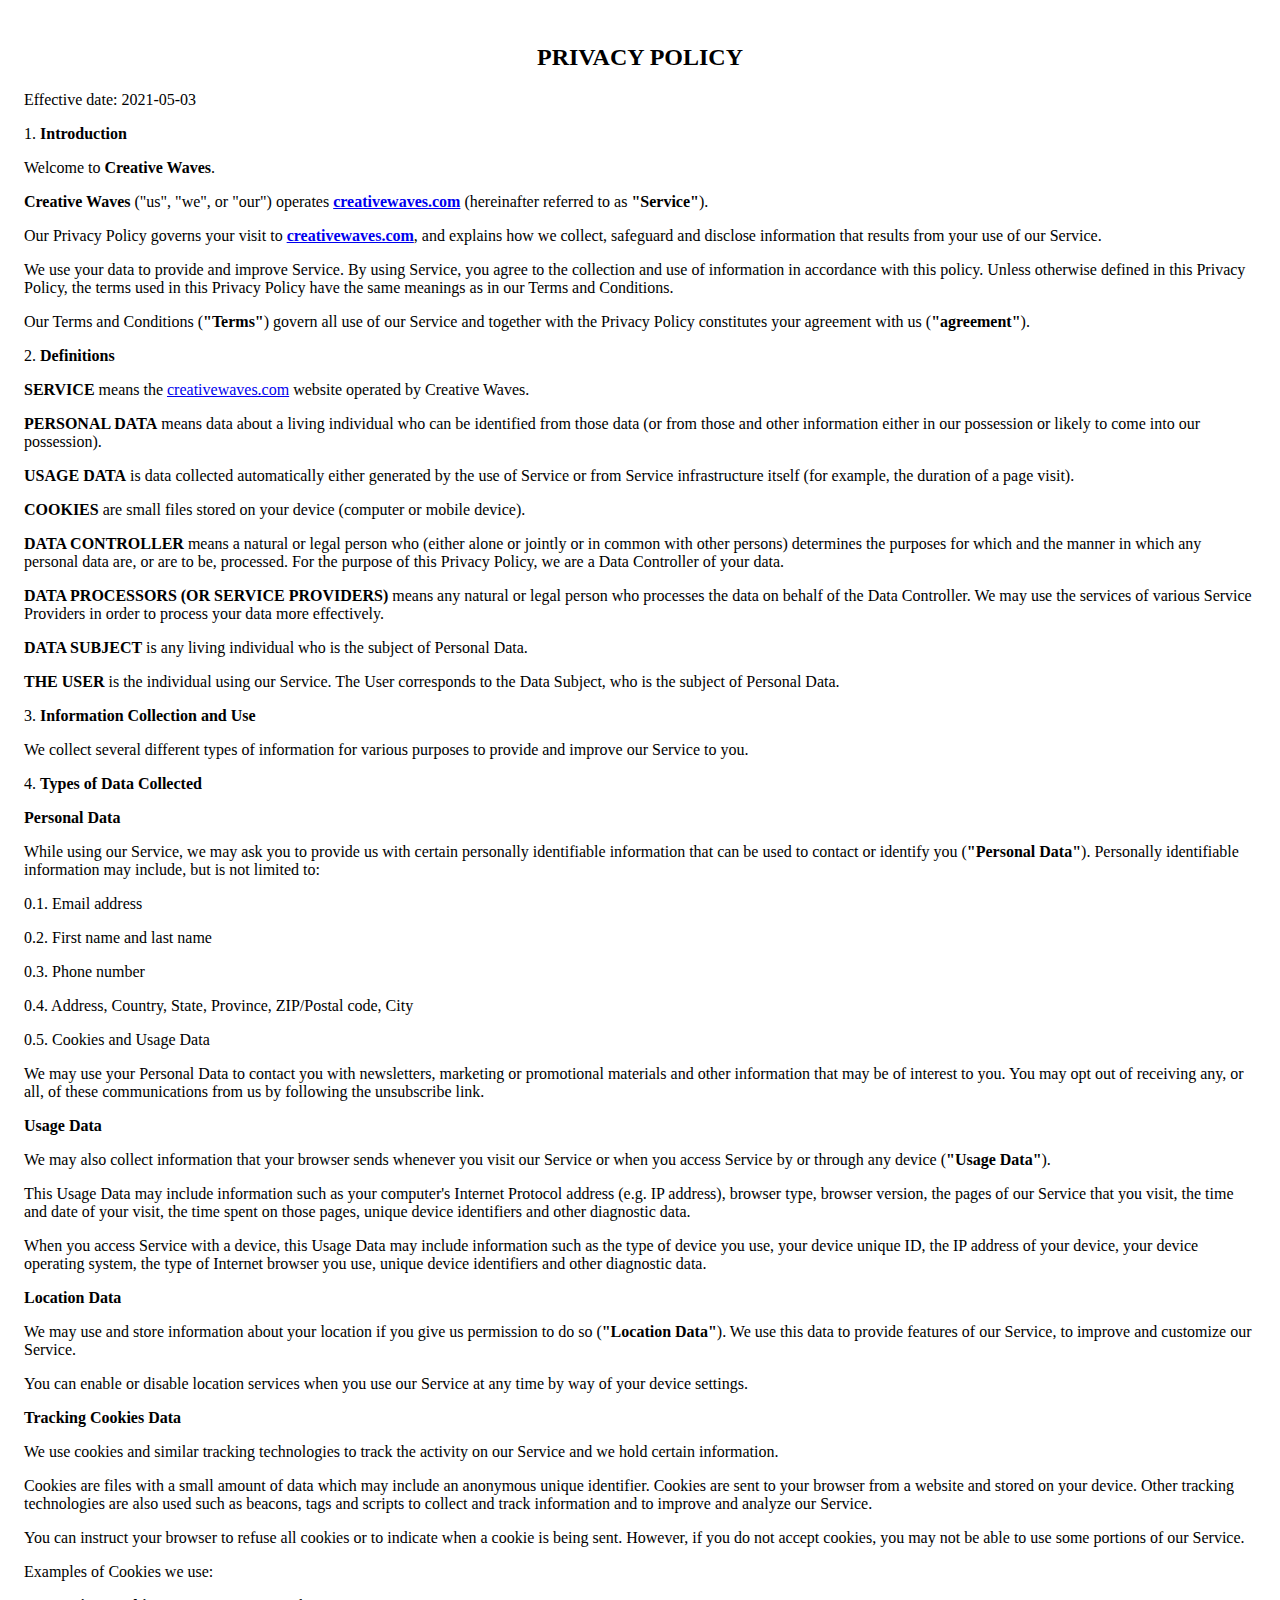
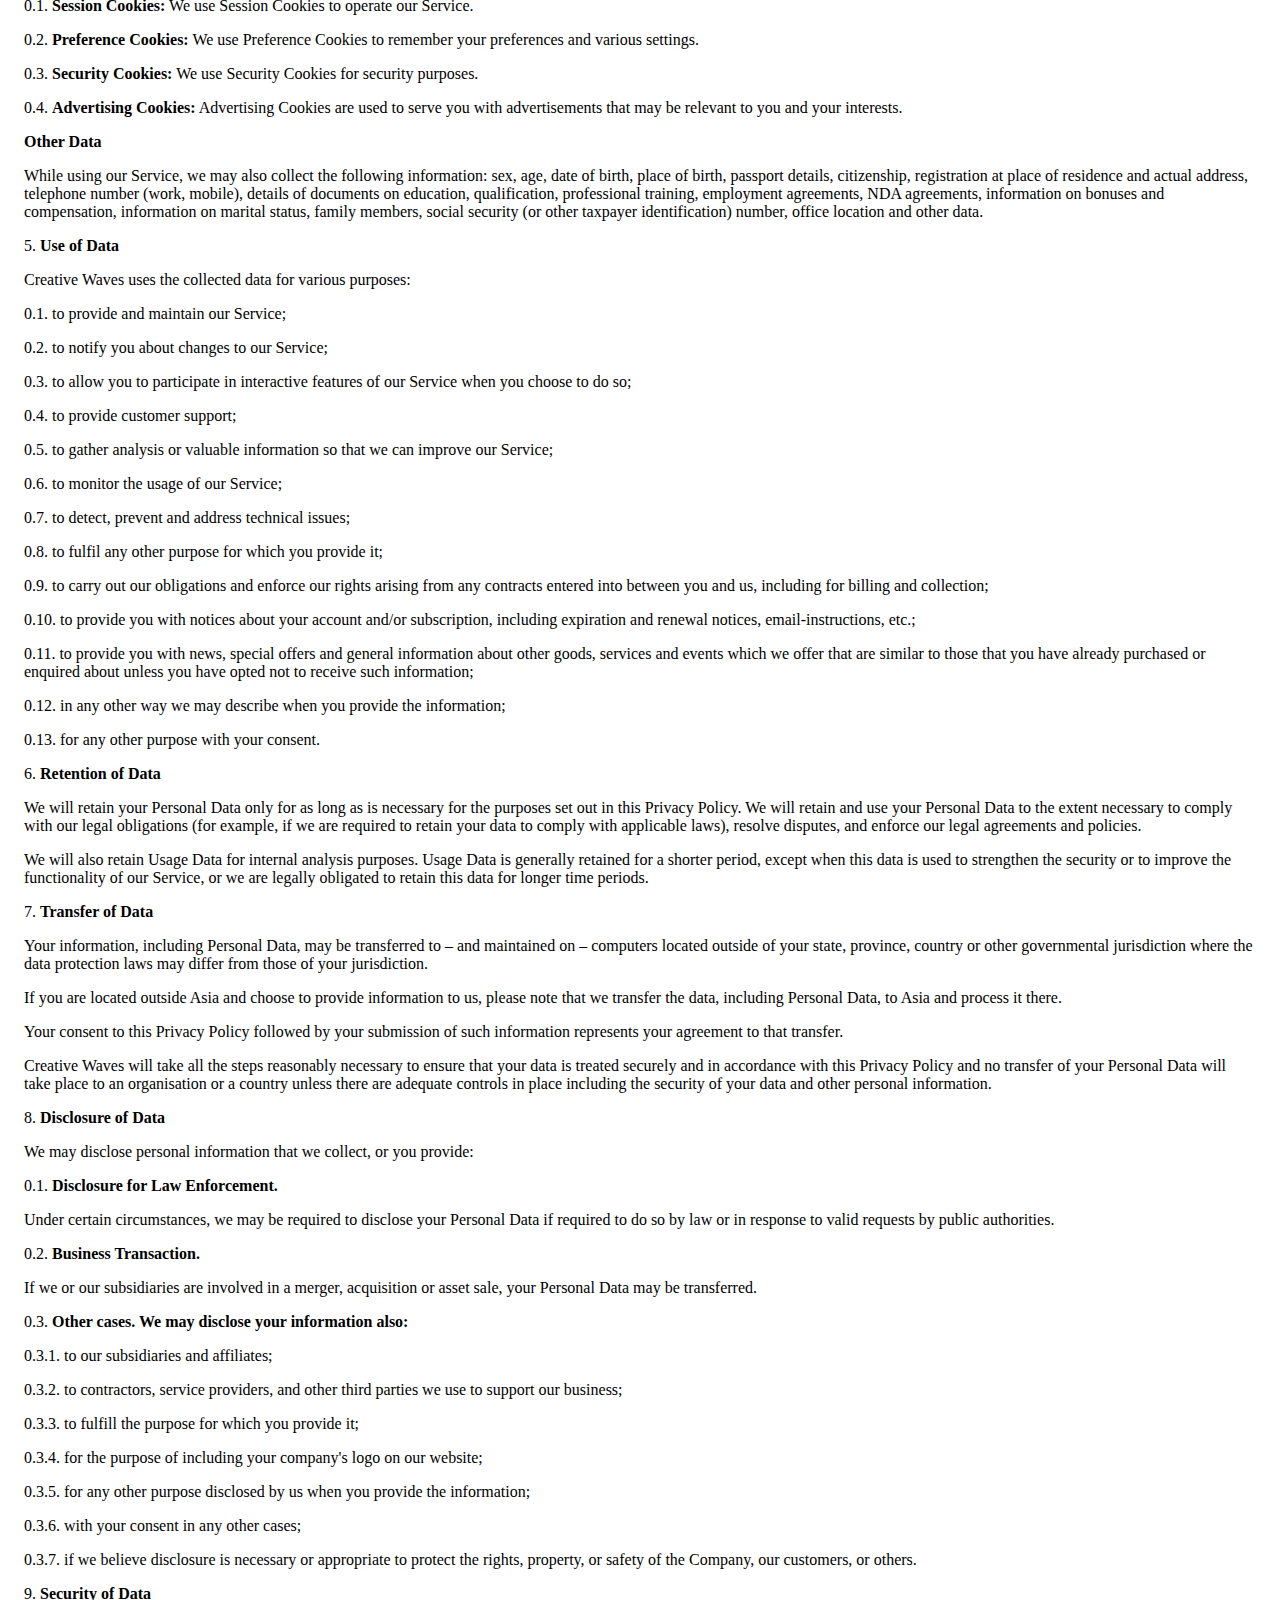
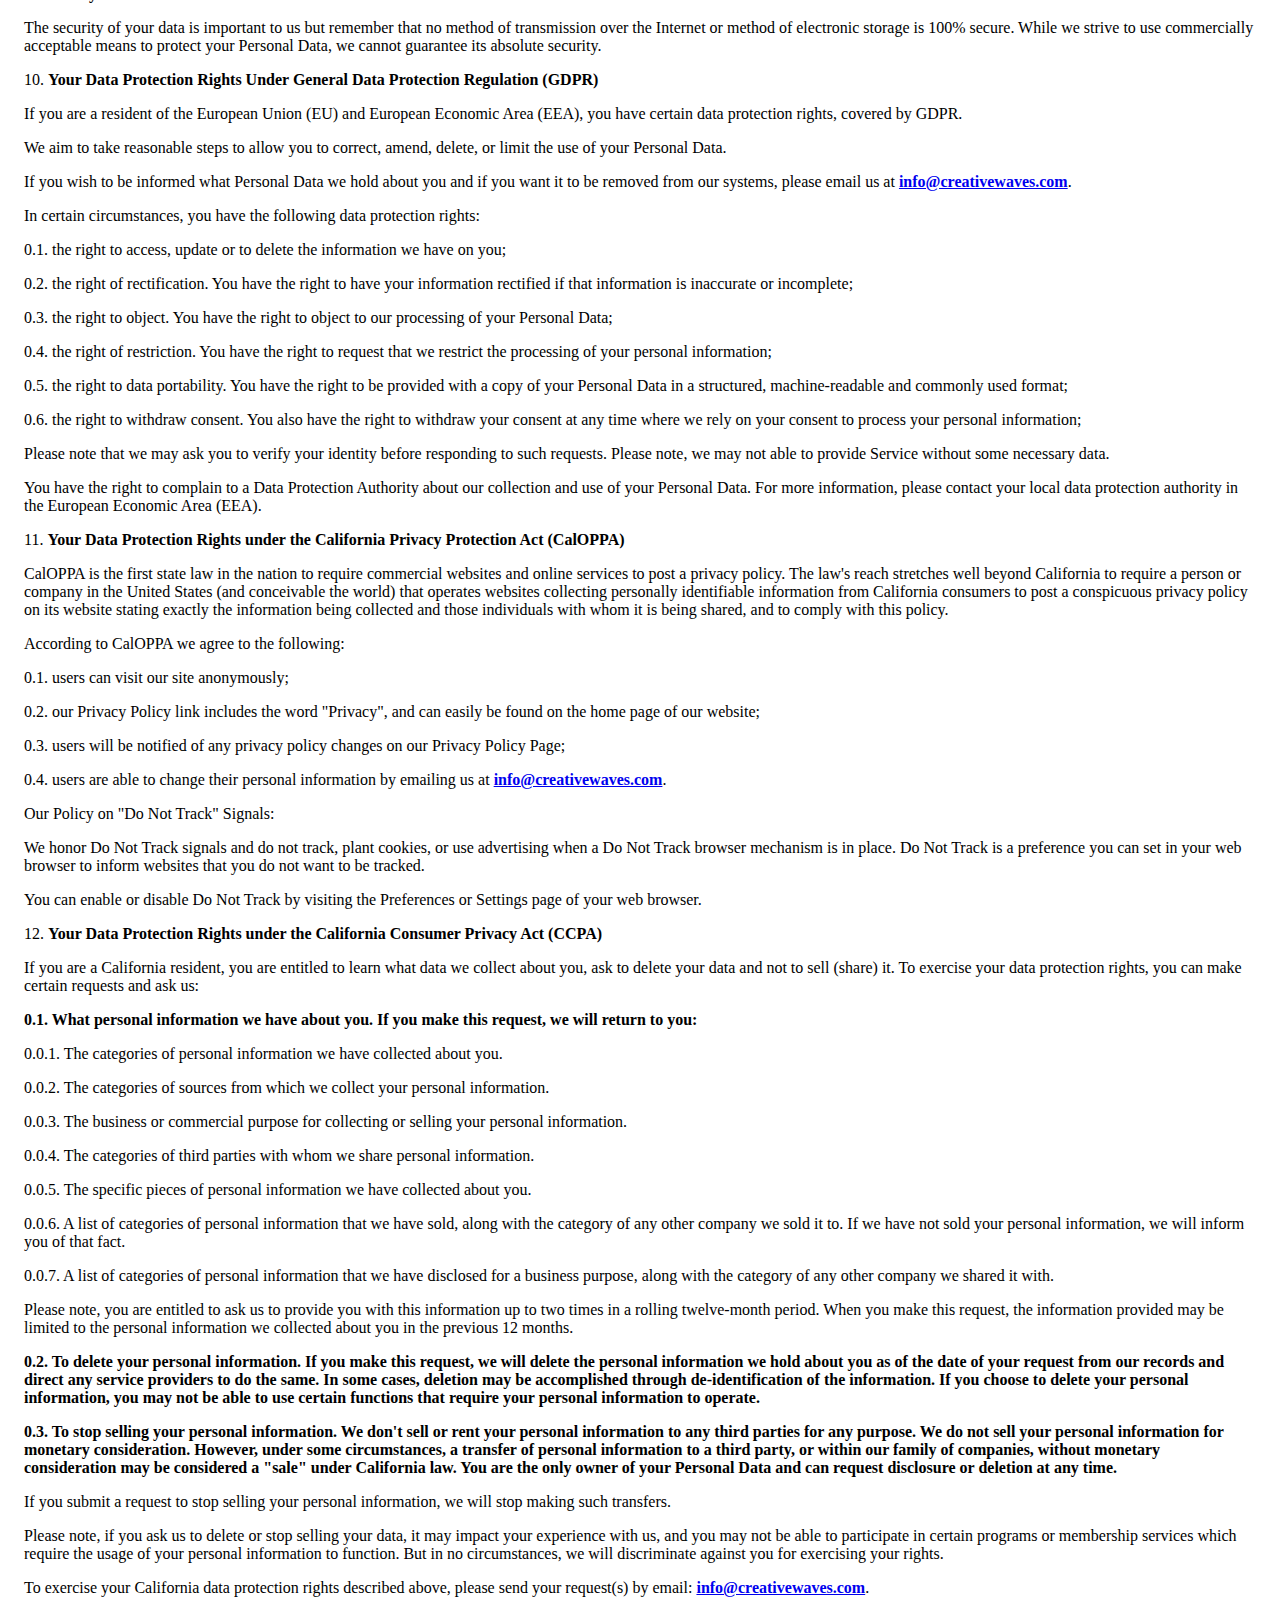
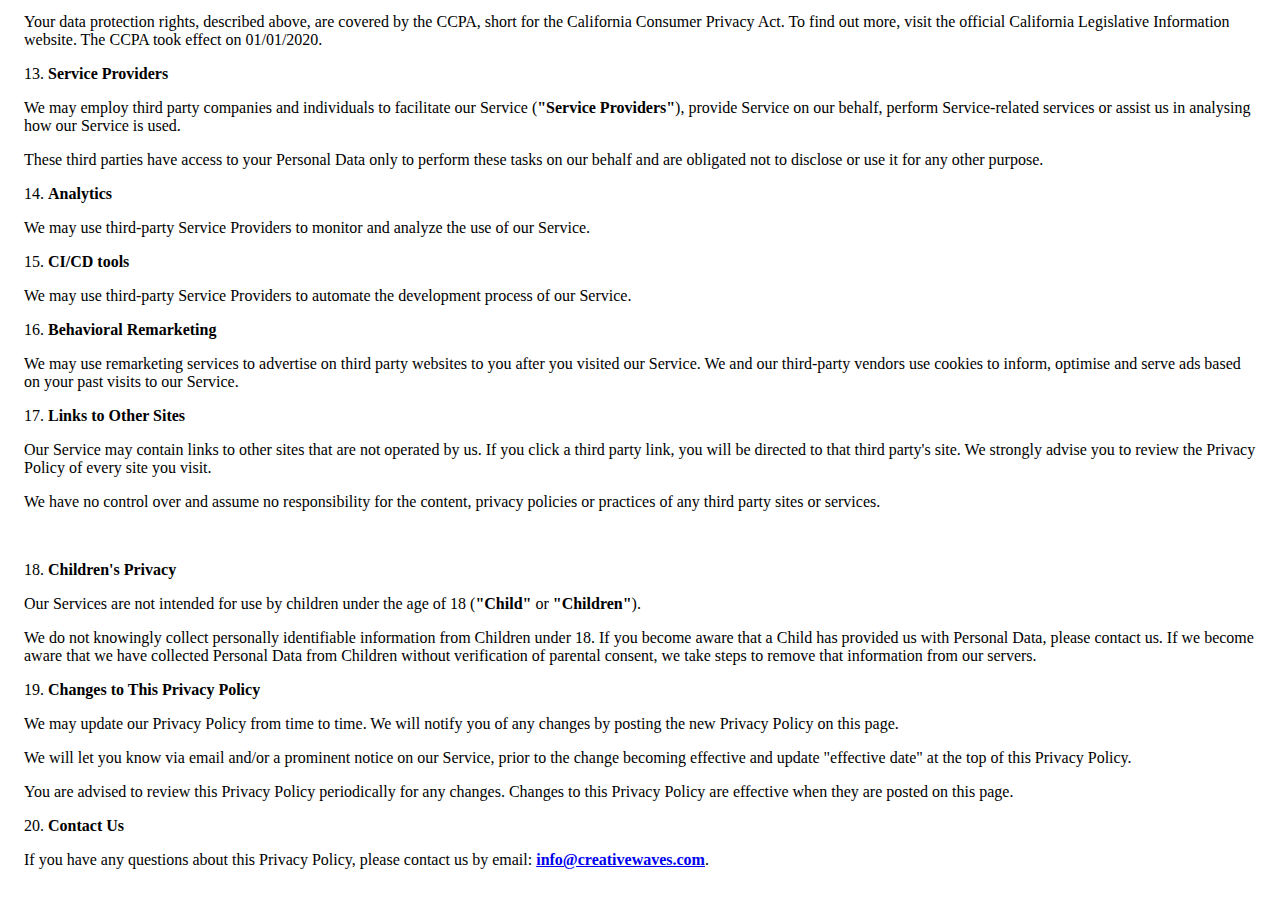
<file: privacy-policy.html>
<!DOCTYPE html>
<html lang="en">
<head>
    <meta charset="UTF-8">
    <meta http-equiv="X-UA-Compatible" content="IE=edge">
    <meta name="viewport" content="width=device-width, initial-scale=1.0">
    <title>privacy policy</title>
</head>
<body>
    <body style="opacity: 1; padding: 1rem;">
        <h2 style="text-align:center"><b>PRIVACY POLICY</b></h2>
        <p>Effective date: 2021-05-03</p>
        <p>1. <b>Introduction</b></p>
        <p>Welcome to <b> Creative Waves</b>.</p>
        <p><b>Creative Waves</b> ("us", "we", or "our") operates <b><a href="https://creativewaves.com"
                    target="_blank">creativewaves.com</a></b>
            (hereinafter referred to as <b>"Service"</b>).</p>
        <p>Our Privacy Policy governs your visit to <b><a href="https://creativewaves.com"
                    target="_blank">creativewaves.com</a></b>,
            and explains how we collect, safeguard and disclose information that results from your use of our Service.
        </p>
        <p>We use your data to provide and improve Service. By using Service, you agree to the collection and use of
            information
            in accordance with this policy. Unless otherwise defined in this Privacy Policy, the terms used in this
            Privacy
            Policy have the same meanings as in our Terms and Conditions.</p>
        <p>Our Terms and Conditions (<b>"Terms"</b>) govern all use of our Service and together with the Privacy Policy
            constitutes your agreement with us (<b>"agreement"</b>).</p>
        <p>2. <b>Definitions</b></p>
        <p><b>SERVICE</b> means the <a href="https://creativewaves.com" target="_blank">creativewaves.com</a>
            website operated by Creative Waves.</p>
        <p><b>PERSONAL DATA</b> means data about a living individual who can be identified from those data (or from
            those and
            other information either in our possession or likely to come into our possession).</p>
        <p><b>USAGE DATA</b> is data collected automatically either generated by the use of Service or from Service
            infrastructure itself (for example, the duration of a page visit).</p>
        <p><b>COOKIES</b> are small files stored on your device (computer or mobile device).</p>
        <p><b>DATA CONTROLLER</b> means a natural or legal person who (either alone or jointly or in common with other
            persons)
            determines the purposes for which and the manner in which any personal data are, or are to be, processed.
            For the
            purpose of this Privacy Policy, we are a Data Controller of your data.</p>
        <p><b>DATA PROCESSORS (OR SERVICE PROVIDERS)</b> means any natural or legal person who processes the data on
            behalf of
            the Data Controller. We may use the services of various Service Providers in order to process your data more
            effectively.</p>
        <p><b>DATA SUBJECT</b> is any living individual who is the subject of Personal Data.</p>
        <p><b>THE USER</b> is the individual using our Service. The User corresponds to the Data Subject, who is the
            subject of
            Personal Data.</p>
        <p>3. <b>Information Collection and Use</b></p>
        <p>We collect several different types of information for various purposes to provide and improve our Service to
            you.</p>
        <p>4. <b>Types of Data Collected</b></p>
        <p><b>Personal Data</b></p>
        <p>While using our Service, we may ask you to provide us with certain personally identifiable information that
            can be
            used to contact or identify you (<b>"Personal Data"</b>). Personally identifiable information may include,
            but is
            not limited to:</p>
        <p>0.1. Email address</p>
        <p>0.2. First name and last name</p>
        <p>0.3. Phone number</p>
        <p>0.4. Address, Country, State, Province, ZIP/Postal code, City</p>
        <p>0.5. Cookies and Usage Data</p>
        <p>We may use your Personal Data to contact you with newsletters, marketing or promotional materials and other
            information that may be of interest to you. You may opt out of receiving any, or all, of these
            communications from
            us by following the unsubscribe link.</p>
        <p><b>Usage Data</b></p>
        <p>We may also collect information that your browser sends whenever you visit our Service or when you access
            Service by
            or through any device (<b>"Usage Data"</b>).</p>
        <p>This Usage Data may include information such as your computer's Internet Protocol address (e.g. IP address),
            browser
            type, browser version, the pages of our Service that you visit, the time and date of your visit, the time
            spent on
            those pages, unique device identifiers and other diagnostic data.</p>
        <p>When you access Service with a device, this Usage Data may include information such as the type of device you
            use,
            your device unique ID, the IP address of your device, your device operating system, the type of Internet
            browser you
            use, unique device identifiers and other diagnostic data.</p>
        <p><b>Location Data</b></p>
        <p>We may use and store information about your location if you give us permission to do so (<b>"Location
                Data"</b>). We
            use this data to provide features of our Service, to improve and customize our Service.</p>
        <p>You can enable or disable location services when you use our Service at any time by way of your device
            settings.</p>
        <p><b>Tracking Cookies Data</b></p>
        <p>We use cookies and similar tracking technologies to track the activity on our Service and we hold certain
            information.</p>
        <p>Cookies are files with a small amount of data which may include an anonymous unique identifier. Cookies are
            sent to
            your browser from a website and stored on your device. Other tracking technologies are also used such as
            beacons,
            tags and scripts to collect and track information and to improve and analyze our Service.</p>
        <p>You can instruct your browser to refuse all cookies or to indicate when a cookie is being sent. However, if
            you do
            not accept cookies, you may not be able to use some portions of our Service.</p>
        <p>Examples of Cookies we use:</p>
        <p>0.1. <b>Session Cookies:</b> We use Session Cookies to operate our Service.</p>
        <p>0.2. <b>Preference Cookies:</b> We use Preference Cookies to remember your preferences and various settings.
        </p>
        <p>0.3. <b>Security Cookies:</b> We use Security Cookies for security purposes.</p>
        <p>0.4. <b>Advertising Cookies:</b> Advertising Cookies are used to serve you with advertisements that may be
            relevant
            to you and your interests.</p>
        <p><b>Other Data</b></p>
        <p>While using our Service, we may also collect the following information: sex, age, date of birth, place of
            birth,
            passport details, citizenship, registration at place of residence and actual address, telephone number
            (work,
            mobile), details of documents on education, qualification, professional training, employment agreements, NDA
            agreements</a>, information on bonuses and compensation, information on marital status, family members,
            social
            security (or other taxpayer identification) number, office location and other data.</p>
        <p>5. <b>Use of Data</b></p>
        <p>Creative Waves uses the collected data for various purposes:</p>
        <p>0.1. to provide and maintain our Service;</p>
        <p>0.2. to notify you about changes to our Service;</p>
        <p>0.3. to allow you to participate in interactive features of our Service when you choose to do so;</p>
        <p>0.4. to provide customer support;</p>
        <p>0.5. to gather analysis or valuable information so that we can improve our Service;</p>
        <p>0.6. to monitor the usage of our Service;</p>
        <p>0.7. to detect, prevent and address technical issues;</p>
        <p>0.8. to fulfil any other purpose for which you provide it;</p>
        <p>0.9. to carry out our obligations and enforce our rights arising from any contracts entered into between you
            and us,
            including for billing and collection;</p>
        <p>0.10. to provide you with notices about your account and/or subscription, including expiration and renewal
            notices,
            email-instructions, etc.;</p>
        <p>0.11. to provide you with news, special offers and general information about other goods, services and events
            which
            we offer that are similar to those that you have already purchased or enquired about unless you have opted
            not to
            receive such information;</p>
        <p>0.12. in any other way we may describe when you provide the information;</p>
        <p>0.13. for any other purpose with your consent.</p>
        <p>6. <b>Retention of Data</b></p>
        <p>We will retain your Personal Data only for as long as is necessary for the purposes set out in this Privacy
            Policy.
            We will retain and use your Personal Data to the extent necessary to comply with our legal obligations (for
            example,
            if we are required to retain your data to comply with applicable laws), resolve disputes, and enforce our
            legal
            agreements and policies.</p>
        <p>We will also retain Usage Data for internal analysis purposes. Usage Data is generally retained for a shorter
            period,
            except when this data is used to strengthen the security or to improve the functionality of our Service, or
            we are
            legally obligated to retain this data for longer time periods.</p>
        <p>7. <b>Transfer of Data</b></p>
        <p>Your information, including Personal Data, may be transferred to – and maintained on – computers located
            outside of
            your state, province, country or other governmental jurisdiction where the data protection laws may differ
            from
            those of your jurisdiction.</p>
        <p>If you are located outside Asia and choose to provide information to us, please note that we transfer the
            data,
            including Personal Data, to Asia and process it there.</p>
        <p>Your consent to this Privacy Policy followed by your submission of such information represents your agreement
            to that
            transfer.</p>
        <p>Creative Waves will take all the steps reasonably necessary to ensure that your data is treated securely and in
            accordance with this Privacy Policy and no transfer of your Personal Data will take place to an organisation
            or a
            country unless there are adequate controls in place including the security of your data and other personal
            information.</p>
        <p>8. <b>Disclosure of Data</b></p>
        <p>We may disclose personal information that we collect, or you provide:</p>
        <p>0.1. <b>Disclosure for Law Enforcement.</b></p>
        <p>Under certain circumstances, we may be required to disclose your Personal Data if required to do so by law or
            in
            response to valid requests by public authorities.</p>
        <p>0.2. <b>Business Transaction.</b></p>
        <p>If we or our subsidiaries are involved in a merger, acquisition or asset sale, your Personal Data may be
            transferred.
        </p>
        <p>0.3. <b>Other cases. We may disclose your information also:</b></p>
        <p>0.3.1. to our subsidiaries and affiliates;</p>
        <p>0.3.2. to contractors, service providers, and other third parties we use to support our business;</p>
        <p>0.3.3. to fulfill the purpose for which you provide it;</p>
        <p>0.3.4. for the purpose of including your company's logo on our website;</p>
        <p>0.3.5. for any other purpose disclosed by us when you provide the information;</p>
        <p>0.3.6. with your consent in any other cases;</p>
        <p>0.3.7. if we believe disclosure is necessary or appropriate to protect the rights, property, or safety of the
            Company, our customers, or others.</p>
        <p>9. <b>Security of Data</b></p>
        <p>The security of your data is important to us but remember that no method of transmission over the Internet or
            method
            of electronic storage is 100% secure. While we strive to use commercially acceptable means to protect your
            Personal
            Data, we cannot guarantee its absolute security.</p>
        <p>10. <b>Your Data Protection Rights Under General Data Protection Regulation (GDPR)
            </b></p>
        <p>If you are a resident of the European Union (EU) and European Economic Area (EEA), you have certain data
            protection
            rights, covered by GDPR.</p>
        <p>We aim to take reasonable steps to allow you to correct, amend, delete, or limit the use of your Personal
            Data.</p>
        <p> If you wish to be informed what Personal Data we hold about you and if you want it to be removed from our
            systems,
            please email us at <b><a href="mailto:info@creativewaves.com" target="_blank">info@creativewaves.com</a></b>.</p>
        <p>In certain circumstances, you have the following data protection rights:</p>
        <p>0.1. the right to access, update or to delete the information we have on you;</p>
        <p>0.2. the right of rectification. You have the right to have your information rectified if that information is
            inaccurate or incomplete;</p>
        <p>0.3. the right to object. You have the right to object to our processing of your Personal Data;</p>
        <p>0.4. the right of restriction. You have the right to request that we restrict the processing of your personal
            information;</p>
        <p>0.5. the right to data portability. You have the right to be provided with a copy of your Personal Data in a
            structured, machine-readable and commonly used format;</p>
        <p>0.6. the right to withdraw consent. You also have the right to withdraw your consent at any time where we
            rely on
            your consent to process your personal information;</p>
        <p>Please note that we may ask you to verify your identity before responding to such requests. Please note, we
            may not
            able to provide Service without some necessary data.</p>
        <p>You have the right to complain to a Data Protection Authority about our collection and use of your Personal
            Data. For
            more information, please contact your local data protection authority in the European Economic Area (EEA).
        </p>
        <p>11. <b>Your Data Protection Rights under the California Privacy Protection Act (CalOPPA)</b></p>
        <p>CalOPPA is the first state law in the nation to require commercial websites and online services to post a
            privacy
            policy. The law's reach stretches well beyond California to require a person or company in the United States
            (and
            conceivable the world) that operates websites collecting personally identifiable information from California
            consumers to post a conspicuous privacy policy on its website stating exactly the information being
            collected and
            those individuals with whom it is being shared, and to comply with this policy.</p>
        <p>According to CalOPPA we agree to the following:</p>
        <p>0.1. users can visit our site anonymously;</p>
        <p>0.2. our Privacy Policy link includes the word "Privacy", and can easily be found on the home page of our
            website;
        </p>
        <p>0.3. users will be notified of any privacy policy changes on our Privacy Policy Page;</p>
        <p>0.4. users are able to change their personal information by emailing us at <b><a
                    href="mailto:info@creativewaves.com" target="_blank">info@creativewaves.com</a></b>.</p>
        <p>Our Policy on "Do Not Track" Signals:</p>
        <p>We honor Do Not Track signals and do not track, plant cookies, or use advertising when a Do Not Track browser
            mechanism is in place. Do Not Track is a preference you can set in your web browser to inform websites that
            you do
            not want to be tracked.</p>
        <p>You can enable or disable Do Not Track by visiting the Preferences or Settings page of your web browser.</p>
        <p>12. <b>Your Data Protection Rights under the California Consumer Privacy Act (CCPA)</b></p>
        <p>If you are a California resident, you are entitled to learn what data we collect about you, ask to delete
            your data
            and not to sell (share) it. To exercise your data protection rights, you can make certain requests and ask
            us:</p>
        <p><b>0.1. What personal information we have about you. If you make this request, we will return to you:</b></p>
        <p>0.0.1. The categories of personal information we have collected about you.</p>
        <p>0.0.2. The categories of sources from which we collect your personal information.</p>
        <p>0.0.3. The business or commercial purpose for collecting or selling your personal information.</p>
        <p>0.0.4. The categories of third parties with whom we share personal information.</p>
        <p>0.0.5. The specific pieces of personal information we have collected about you.</p>
        <p>0.0.6. A list of categories of personal information that we have sold, along with the category of any other
            company
            we sold it to. If we have not sold your personal information, we will inform you of that fact.</p>
        <p>0.0.7. A list of categories of personal information that we have disclosed for a business purpose, along with
            the
            category of any other company we shared it with.</p>
        <p>Please note, you are entitled to ask us to provide you with this information up to two times in a rolling
            twelve-month period. When you make this request, the information provided may be limited to the personal
            information
            we collected about you in the previous 12 months.</p>
        <p><b>0.2. To delete your personal information. If you make this request, we will delete the personal
                information we
                hold about you as of the date of your request from our records and direct any service providers to do
                the same.
                In some cases, deletion may be accomplished through de-identification of the information. If you choose
                to
                delete your personal information, you may not be able to use certain functions that require your
                personal
                information to operate.</b></p>
        <p><b>0.3. To stop selling your personal information. We don't sell or rent your personal information to any
                third
                parties for any purpose. We do not sell your personal information for monetary consideration. However,
                under
                some circumstances, a transfer of personal information to a third party, or within our family of
                companies,
                without monetary consideration may be considered a "sale" under California law. You are the only owner
                of your
                Personal Data and can request disclosure or deletion at any time.</b></p>
        <p>If you submit a request to stop selling your personal information, we will stop making such transfers.</p>
        <p>Please note, if you ask us to delete or stop selling your data, it may impact your experience with us, and
            you may
            not be able to participate in certain programs or membership services which require the usage of your
            personal
            information to function. But in no circumstances, we will discriminate against you for exercising your
            rights.</p>
        <p>To exercise your California data protection rights described above, please send your request(s) by email:
            <b><a href="mailto:info@creativewaves.com" target="_blank">info@creativewaves.com</a></b>.</p>
        <p>Your data protection rights, described above, are covered by the CCPA, short for the California Consumer
            Privacy Act.
            To find out more, visit the official California Legislative Information website. The CCPA took effect on
            01/01/2020.
        </p>
        <p>13. <b>Service Providers</b></p>
        <p>We may employ third party companies and individuals to facilitate our Service (<b>"Service Providers"</b>),
            provide
            Service on our behalf, perform Service-related services or assist us in analysing how our Service is used.
        </p>
        <p>These third parties have access to your Personal Data only to perform these tasks on our behalf and are
            obligated not
            to disclose or use it for any other purpose.</p>
        <p>14. <b>Analytics</b></p>
        <p>We may use third-party Service Providers to monitor and analyze the use of our Service.</p>
        <p>15. <b>CI/CD tools</b></p>
        <p>We may use third-party Service Providers to automate the development process of our Service.</p>

        <p>16. <b>Behavioral Remarketing</b></p>
        <p>We may use remarketing services to advertise on third party websites to you after you visited our Service. We
            and our
            third-party vendors use cookies to inform, optimise and serve ads based on your past visits to our Service.
        </p>

        <p>17. <b>Links to Other Sites</b></p>
        <p>Our Service may contain links to other sites that are not operated by us. If you click a third party link,
            you will
            be directed to that third party's site. We strongly advise you to review the Privacy Policy of every site
            you visit.
        </p>
        <p>We have no control over and assume no responsibility for the content, privacy policies or practices of any
            third
            party sites or services.</p>
        <p><br></p>
        <p>18. <b><b>Children's Privacy</b></b></p>
        <p>Our Services are not intended for use by children under the age of 18 (<b>"Child"</b> or <b>"Children"</b>).
        </p>
        <p>We do not knowingly collect personally identifiable information from Children under 18. If you become aware
            that a
            Child has provided us with Personal Data, please contact us. If we become aware that we have collected
            Personal Data
            from Children without verification of parental consent, we take steps to remove that information from our
            servers.
        </p>
        <p>19. <b>Changes to This Privacy Policy</b></p>
        <p>We may update our Privacy Policy from time to time. We will notify you of any changes by posting the new
            Privacy
            Policy on this page.</p>
        <p>We will let you know via email and/or a prominent notice on our Service, prior to the change becoming
            effective and
            update "effective date" at the top of this Privacy Policy.</p>
        <p>You are advised to review this Privacy Policy periodically for any changes. Changes to this Privacy Policy
            are
            effective when they are posted on this page.</p>
        <p>20. <b>Contact Us</b></p>
        <p>If you have any questions about this Privacy Policy, please contact us by email: <b><a
                    href="mailto:info@creativewaves.com" target="_blank">info@creativewaves.com</a></b>.</p>
    </body>

</body>
</html>
</file>
